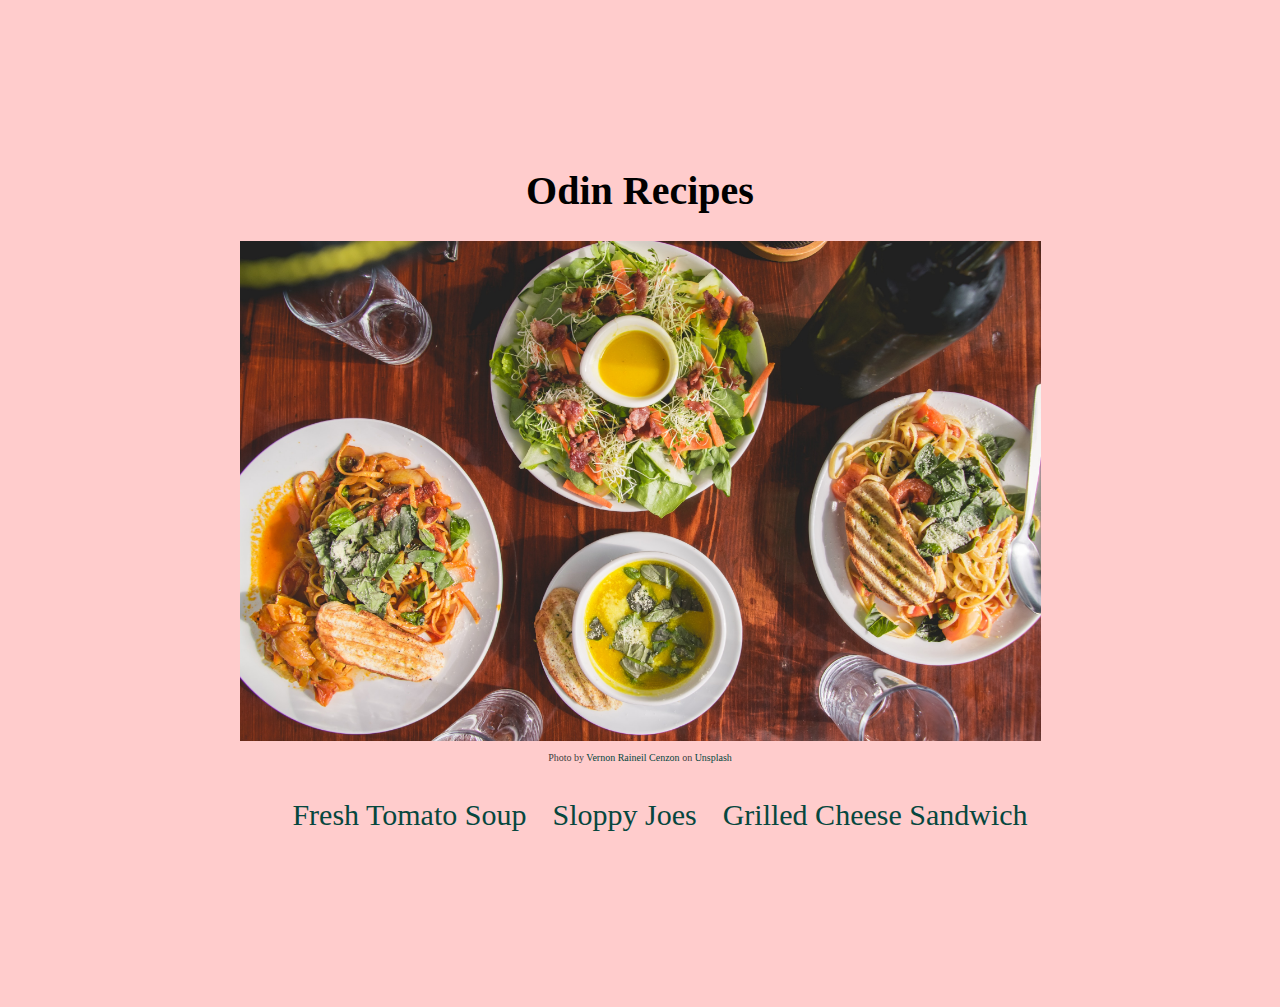
<file: index.html>
<!DOCTYPE html>
<html lang="en">
  <head>
    <meta charset="UTF-8" />
    <meta name="viewport" content="width=device-width, initial-scale=1.0" />
    <link rel="stylesheet" href="./style.css" />
    <title>Homepage</title>
  </head>
  <body id="frontpage">
    <h1 class="header">Odin Recipes</h1>

    <div class="block-one">
      <img
        class="home-image"
        src="./images/homepageimage.jpg"
        alt="table with different delicious meals staged"
      /><br />
      Photo by
      <a
        href="https://unsplash.com/@thevernon?utm_content=creditCopyText&utm_medium=referral&utm_source=unsplash"
        >Vernon Raineil Cenzon</a
      >
      on
      <a
        href="https://unsplash.com/photos/four-assorted-dishes-on-wooden-surface-I2uJU-5ZIGI?utm_content=creditCopyText&utm_medium=referral&utm_source=unsplash"
        >Unsplash</a
      >
    </div>

    <div class="block-two">
      <ul class="ullist-one">
        <li class="lilist-one">
          <a href="./recipes/fresh-tomato-soup.html">Fresh Tomato Soup</a>
        </li>
        <li class="lilist-one">
          <a href="./recipes/sloppy-joes.html">Sloppy Joes</a>
        </li>
        <li class="lilist-one">
          <a href="./recipes/grilled-cheese-sandwich.html"
            >Grilled Cheese Sandwich</a
          >
        </li>
      </ul>
    </div>
  </body>
</html>
</file>
<file: style.css>
body {
  color: rgb(64, 61, 61);
}

#altpage {
  background: linear-gradient(rgba(206, 202, 202, 0.949), rgba(0, 0, 0, 0.3));
  background-size: cover;
}

#frontpage {
  background-color: rgb(255, 0, 0, 0.2);
  padding: 40px;
  margin: 100px auto;
}

.header {
  color: black;
  font-weight: 800;
  text-align: center;
  font-size: 40px;
}

a {
  color: rgb(6, 71, 62);
  text-decoration: none;
}

.block-one {
  text-align: center;
  font-size: 10px;
}

.home-image {
  display: block;
  height: 500px;
  width: auto;
  margin-left: auto;
  margin-right: auto;
}

.block-two {
  font-size: 30px;
}

.ullist-one {
  list-style-type: none;
  display: flex;
  justify-content: center;
}

.lilist-one {
  display: list-item;
  padding: 5px 10px;
  margin: 0 3px;
}

.container {
  margin: 0 auto;
  padding: 40px;
  font-size: 20px;
}
</file>
